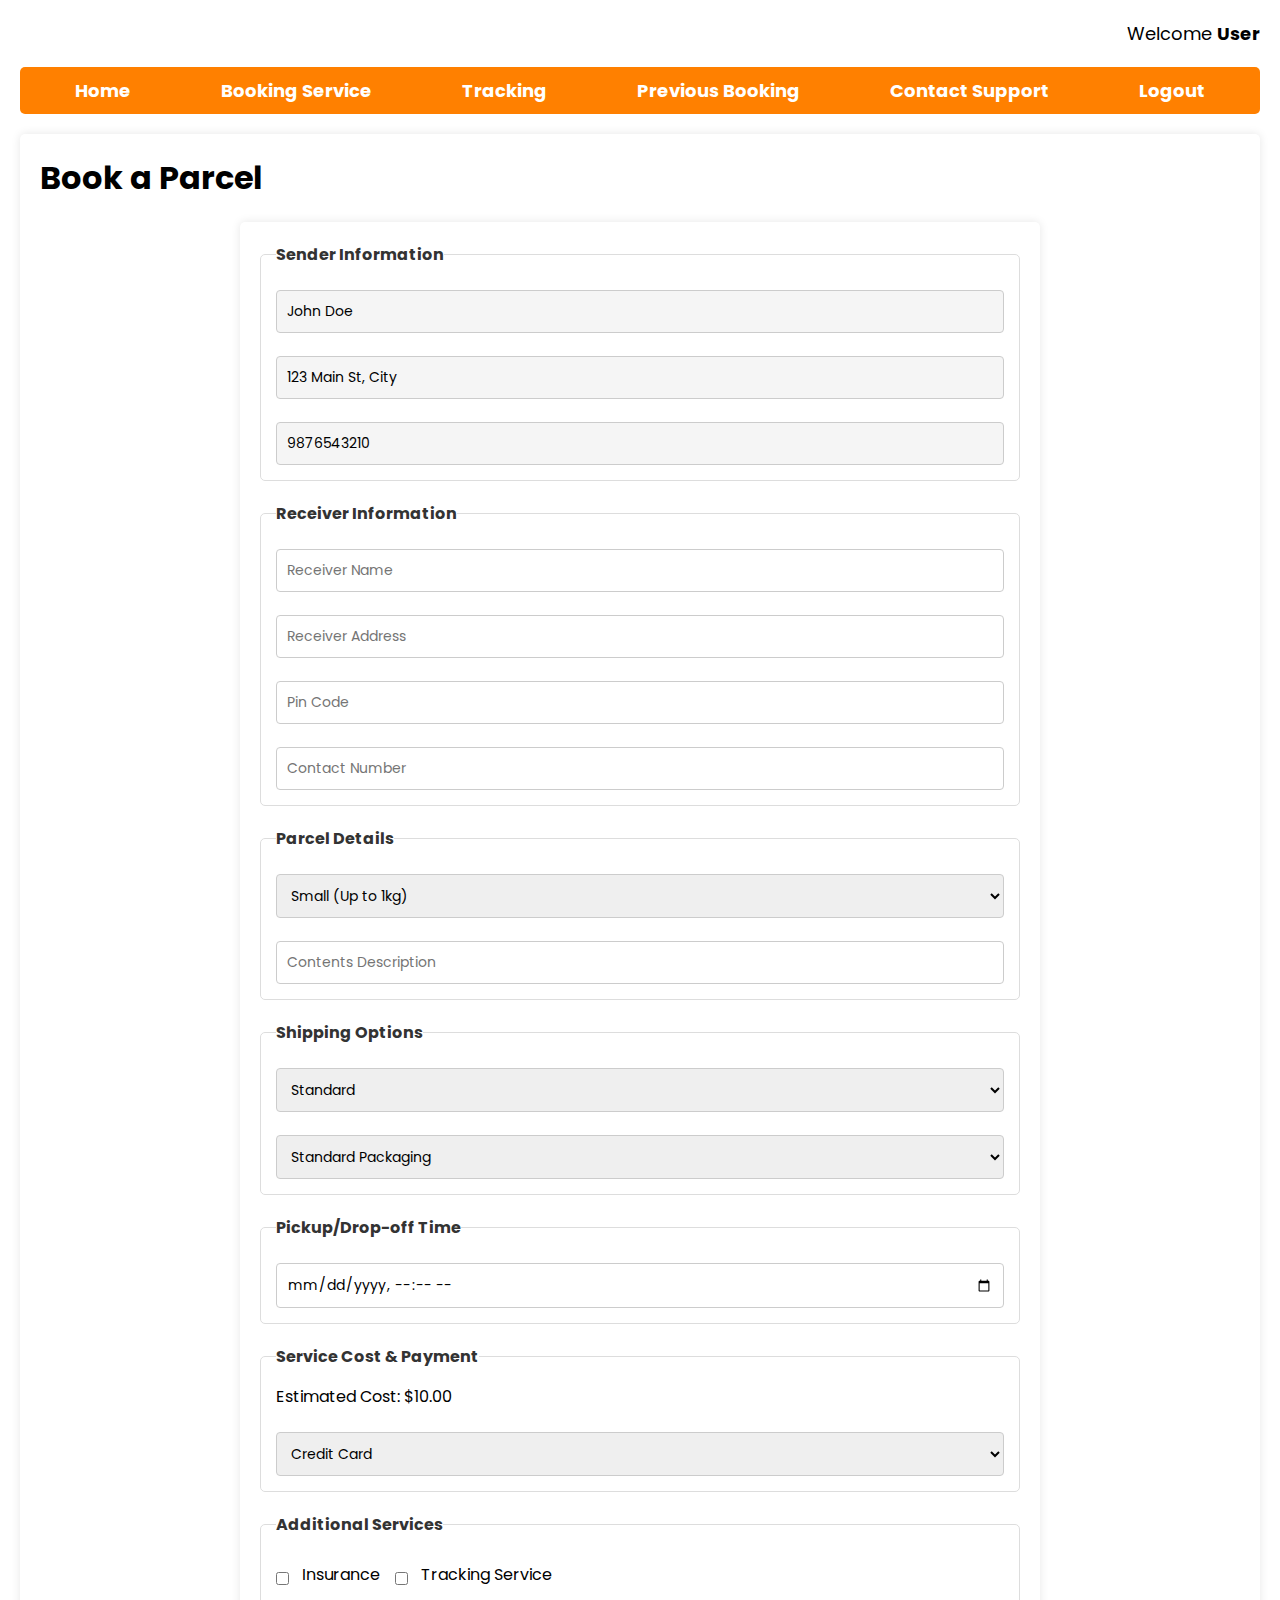
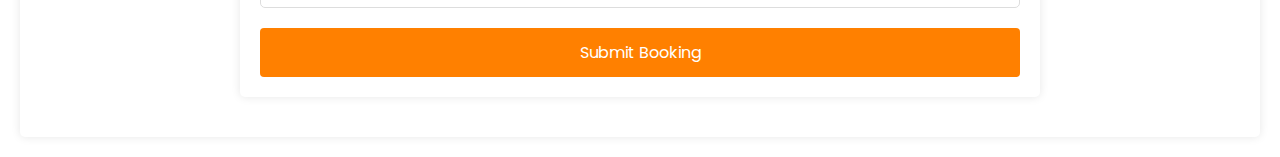
<file: PBL UI/customer-booking.html>
<!DOCTYPE html>
<html lang="en">

<head>
  <meta charset="UTF-8">
  <meta name="viewport" content="width=device-width, initial-scale=1.0">
  <title>Booking Service</title>
  <link rel="stylesheet" href="mainstyles.css">
</head>

<body>
  <div class="container">
    <div class="welcome-message">Welcome <span style="font-weight: bold" id="username">User</span></div>

    <div class="top-bar">
      <ul>
        <li><a href="customer-home.html" id="home">Home</a></li>
        <li><a href="customer-booking.html" id="booking">Booking Service</a></li>
        <li><a href="#" id="tracking">Tracking</a></li>
        <li><a href="#" id="previous-booking">Previous Booking</a></li>
        <li><a href="#" id="contact-support">Contact Support</a></li>
        <li><a href="#" onclick="logout()" id="logout">Logout</a></li>
      </ul>
    </div>

    <div class="content">
      <h1>Book a Parcel</h1>
      <div class="booking-form-container">
        <form id="booking-form">

          <fieldset>
            <legend>Sender Information</legend>
            <input type="text" id="sender-name" value="John Doe" readonly>
            <input type="text" id="sender-address" value="123 Main St, City" readonly>
            <input type="text" id="sender-contact" value="9876543210" readonly>
          </fieldset>

          <fieldset>
            <legend>Receiver Information</legend>
            <input type="text" id="receiver-name" placeholder="Receiver Name" required>
            <input type="text" id="receiver-address" placeholder="Receiver Address" required>
            <input type="text" id="receiver-pin" placeholder="Pin Code" required>
            <input type="text" id="receiver-contact" placeholder="Contact Number" required>
          </fieldset>

          <fieldset>
            <legend>Parcel Details</legend>
            <select id="parcel-size">
              <option value="small">Small (Up to 1kg)</option>
              <option value="medium">Medium (1-5kg)</option>
              <option value="large">Large (5-10kg)</option>
              <option value="extra-large">Extra Large (10kg+)</option>
            </select>
            <input type="text" id="parcel-description" placeholder="Contents Description" required>
          </fieldset>


          <fieldset>
            <legend>Shipping Options</legend>
            <select id="delivery-speed">
              <option value="standard">Standard</option>
              <option value="express">Express</option>
            </select>
            <select id="packaging-type">
              <option value="standard">Standard Packaging</option>
              <option value="custom">Custom Packaging</option>
              <option value="eco">Eco-friendly Packaging</option>
              <option value="fragile">Fragile Item Handling</option>
            </select>
          </fieldset>

          <fieldset>
            <legend>Pickup/Drop-off Time</legend>
            <input type="datetime-local" id="pickup-time" required>
          </fieldset>

          <fieldset>
            <legend>Service Cost & Payment</legend>
            <p>Estimated Cost: <span id="cost">$10.00</span></p>
            <select id="payment-method">
              <option value="credit">Credit Card</option>
              <option value="debit">Debit Card</option>
              <option value="upi">UPI</option>
              <option value="cod">Cash on Delivery</option>
            </select>
          </fieldset>

          <fieldset>
            <legend>Additional Services</legend>
            <label><input type="checkbox" id="insurance"> Insurance</label>
            <label><input type="checkbox" id="tracking"> Tracking Service</label>
          </fieldset>

          <button type="submit">Submit Booking</button>
        </form>
      </div>
    </div>
  </div>

  <script src="script.js">
    document.addEventListener("DOMContentLoaded", function () {
      const parcelSize = document.getElementById("parcel-size");
      const deliverySpeed = document.getElementById("delivery-speed");
      const packagingType = document.getElementById("packaging-type");
      const costDisplay = document.getElementById("cost");

      // Base Prices for Parcel Size
      const basePrices = {
        "small": 10,
        "medium": 15,
        "large": 20,
        "extra-large": 30
      };

      // Shipping Speed Prices
      const shippingRates = {
        "standard": 5,
        "express": 15
      };

      // Packaging Type Prices
      const packagingRates = {
        "standard": 0,
        "custom": 5,
        "eco": 3,
        "fragile": 10
      };

      function calculateCost() {
        let totalCost = 0;

        // Get selected values
        let selectedSize = parcelSize.value.toLowerCase();
        let selectedSpeed = deliverySpeed.value;
        let selectedPackaging = packagingType.value;

        // Add base price based on size
        totalCost += basePrices[selectedSize] || 0;

        // Add shipping cost
        totalCost += shippingRates[selectedSpeed] || 0;

        // Add packaging cost
        totalCost += packagingRates[selectedPackaging] || 0;

        // Display updated cost inside the "Service Cost & Payment" section
        costDisplay.innerText = `$${totalCost.toFixed(2)}`;
      }

      // Event Listeners for cost calculation
      parcelSize.addEventListener("change", calculateCost);
      deliverySpeed.addEventListener("change", calculateCost);
      packagingType.addEventListener("change", calculateCost);

      // Initial cost calculation
      calculateCost();
    });
  </script>
</body>

</html>
</file>
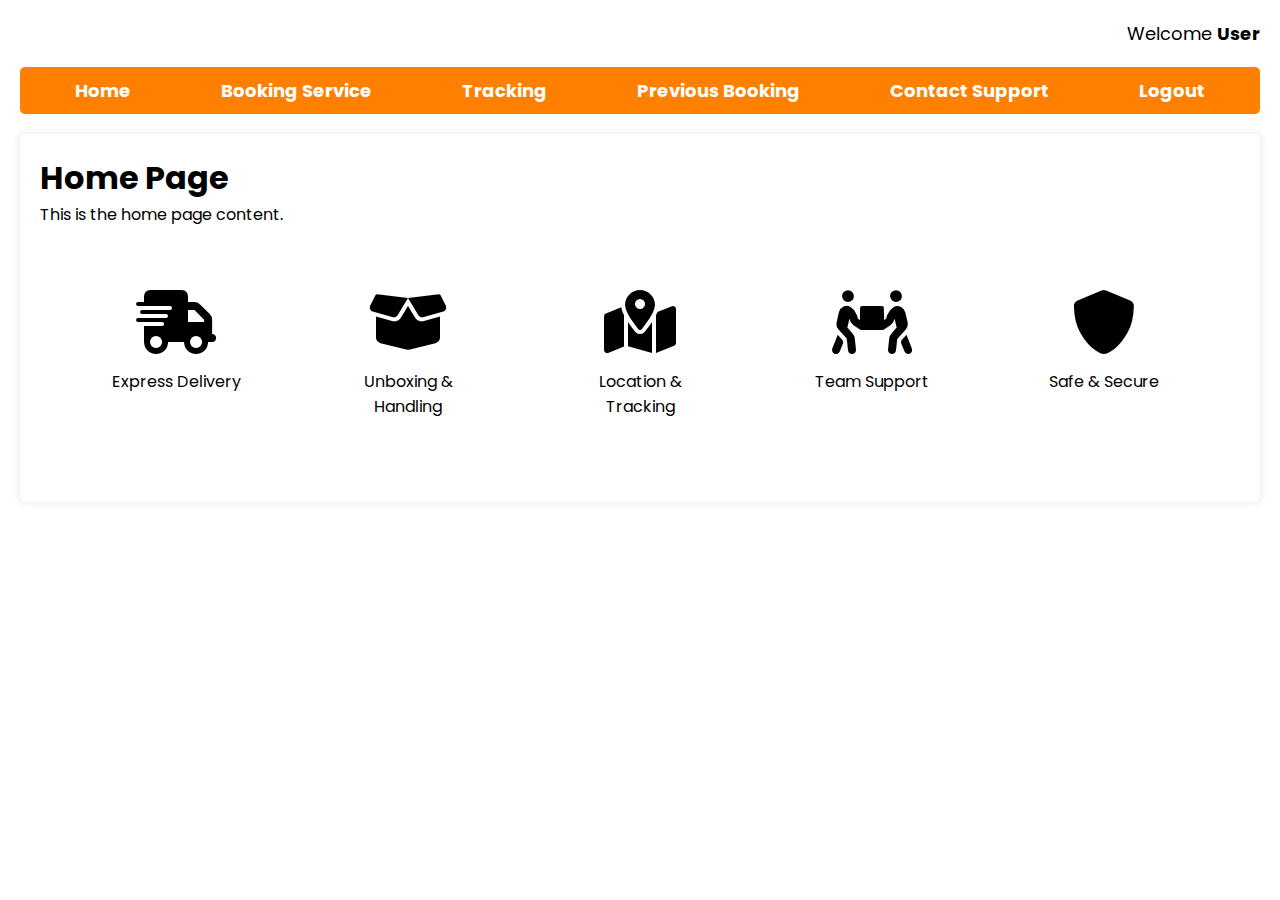
<file: PBL UI/customer-home.html>
<!DOCTYPE html>
<html lang="en">

<head>
  <meta charset="UTF-8">
  <meta name="viewport" content="width=device-width, initial-scale=1.0">
  <link rel="stylesheet" href="https://cdnjs.cloudflare.com/ajax/libs/font-awesome/5.15.4/css/all.min.css">
  <link rel="stylesheet" href="https://cdnjs.cloudflare.com/ajax/libs/font-awesome/6.0.0/css/all.min.css">
  <title>Home Screen</title>
  <link rel="stylesheet" href="mainstyles.css">
</head>

<body>
  <div class="container">
    <!-- Welcome Message -->
    <div class="welcome-message">
      Welcome <span style="font-weight: bold" id="username">User</span>
    </div>

    <!-- Top Bar Menu -->
    <div class="top-bar">
      <ul>
        <li><a href="customer-home.html" id="home">Home</a></li>
        <li><a href="customer-booking.html" id="booking">Booking Service</a></li>
        <li><a href="#" id="tracking">Tracking</a></li>
        <li><a href="#" id="previous-booking">Previous Booking</a></li>
        <li><a href="#" id="contact-support">Contact Support</a></li>
        <li><a href="#" id="logout">Logout</a></li>
      </ul>
    </div>

    <!-- Content Area -->
    <div class="content">
      <h1>Home Page</h1>
      <p>This is the home page content.</p>
      <div class="card-container">
        <!-- Card 1 -->
        <div class="card">
          <i class="fa-solid fa-truck-fast"></i>
          <p>Express Delivery</p>
        </div>

        <!-- Card 2 -->
        <div class="card">
          <i class="fas fa-box-open"></i>
          <p>Unboxing & Handling</p>
        </div>

        <!-- Card 3 -->
        <div class="card">
          <i class="fas fa-map-marked-alt"></i>
          <p>Location & Tracking</p>
        </div>

        <!-- Card 4 -->
        <div class="card">
          <i class="fas fa-people-carry"></i>
          <p>Team Support</p>
        </div>

        <!-- Card 5 -->
        <div class="card">
          <i class="fas fa-shield-alt"></i>
          <p>Safe & Secure</p>
        </div>
      </div>
    </div>
  </div>

  <script src="script.js"></script>
</body>

</html>
</file>
<file: PBL UI/mainstyles.css>
@import url('https://fonts.googleapis.com/css?family=Poppins:400,500,600,700&display=swap');

* {
  margin: 0;
  padding: 0;
  box-sizing: border-box;
  font-family: 'Poppins', sans-serif;
}

body {
  font-family: Arial, sans-serif;
  margin: 0;
  padding: 0;
  background-color: #ffffff;
}

.container {
  width: 100%;
  margin: 0 auto;
  padding: 20px;
}

/* Welcome Message */
.welcome-message {
  text-align: right;
  font-size: 18px;
  margin-bottom: 20px;
}

/* Top Bar Menu */
.top-bar {
  background-color: #ff8000;
  padding: 10px;
  border-radius: 5px;
}

.top-bar ul {
  list-style-type: none;
  margin: 0;
  padding: 0;
  display: flex;
  justify-content: space-around;
}

.top-bar ul li {
  display: inline;
}

.top-bar ul li a {
  font-weight: bold;
  color: white;
  text-decoration: none;
  font-size: 18px;
  color: white;
}

.top-bar ul li a:hover {
  color: black;
}

/* Content Area */
.content {
  margin-top: 20px;
  padding: 20px;
  background-color: white;
  border-radius: 5px;
  box-shadow: 0 0 10px rgba(0, 0, 0, 0.1);
}

/* Card Container */
.card-container {
  display: flex;
  justify-content: space-around;
  flex-wrap: wrap;
  width: 100%;
  max-width: 1200px;
  /* Adjust as needed */
  margin: 0 auto;
  /* Center the container */
  padding: 20px;
}

/* Individual Card */
.card {
  background-color: #fff;
  padding: 20px;
  text-align: center;
  width: 15%;
  margin: 2%;
  transition: transform 0.3s ease, box-shadow 0.3s ease;
}

.card:hover {
  transform: translateY(-5px);
}

/* Font Awesome Icon */
.card i {
  font-size: 64px;
  color: black;
  margin-bottom: 15px;
}

/* Card Title */
.card h3 {
  font-size: 18px;
  color: #333;
  margin: 0;
}

/* Booking */
.table-container {
  overflow-x: auto;
}

table {
  width: 100%;
  border-collapse: collapse;
  background-color: #ffffff;
  box-shadow: 0 4px 8px rgba(0, 0, 0, 0.1);
}

th,
td {
  padding: 12px;
  text-align: left;
  border-bottom: 1px solid #ddd;
}

th {
  background-color: #34495e;
  color: white;
}

tr:hover {
  background-color: #f1f1f1;
}

/* Pagination Section */
.pagination {
  display: flex;
  justify-content: center;
  align-items: center;
  margin-top: 20px;
  gap: 10px;
}

.pagination button {
  background-color: #34495e;
  color: white;
  border: none;
  padding: 8px 16px;
  border-radius: 4px;
  cursor: pointer;
  transition: background-color 0.3s ease;
}

.pagination button:hover {
  background-color: #2c3e50;
}

.pagination button:disabled {
  background-color: #bdc3c7;
  cursor: not-allowed;
}

/* Booking Form Container */
.booking-form-container {
  max-width: 800px;
  margin: 20px auto;
  padding: 20px;
  background: white;
  border-radius: 5px;
  box-shadow: 0 0 10px rgba(0, 0, 0, 0.1);
}

/* Form Styling */
.booking-form-container form {
  display: flex;
  flex-direction: column;
}

.booking-form-container fieldset {
  border: 1px solid #ddd;
  border-radius: 5px;
  padding: 15px;
  margin-bottom: 20px;
}

.booking-form-container legend {
  font-weight: bold;
  font-size: 16px;
  color: #333;
}

/* Input Fields */
.booking-form-container input,
.booking-form-container select {
  width: 100%;
  padding: 10px;
  margin-top: 8px;
  border: 1px solid #ccc;
  border-radius: 4px;
  font-size: 14px;
}

/* Readonly Fields */
.booking-form-container input[readonly] {
  background-color: #f5f5f5;
  cursor: not-allowed;
}

/* Checkbox & Radio Buttons */
.booking-form-container label {
  display: block;
  margin-top: 10px;
}

.booking-form-container input[type="checkbox"] {
  margin-right: 5px;
}

/* Submit Button */
.booking-form-container button {
  background-color: #ff8000;
  color: white;
  border: none;
  padding: 12px;
  font-size: 16px;
  border-radius: 4px;
  cursor: pointer;
  transition: background 0.3s;
}

.booking-form-container button:hover {
  background-color: #e67300;
}

/* Additional Services - Checkboxes */
.booking-form-container fieldset label {
  display: flex;
  align-items: center;
  gap: 8px;
  /* Reduce space between checkbox and text */
  margin-bottom: 5px;
  /* Reduce extra spacing */
}

/* Inline Checkboxes */
.booking-form-container fieldset label input[type="checkbox"] {
  width: auto;
  /* Keep checkbox size default */
  margin-right: 5px;
  /* Add slight gap */
}

/* Align checkboxes horizontally */
.booking-form-container fieldset {
  display: flex;
  flex-wrap: wrap;
  gap: 15px;
  /* Reduce space between checkbox options */
}

/* Responsive Design */
@media (max-width: 768px) {
  .booking-form-container {
    width: 90%;
  }
}


/* Responsive Design */
@media (max-width: 768px) {
  h1 {
    font-size: 2rem;
  }

  th,
  td {
    padding: 8px;
  }
}
</file>
